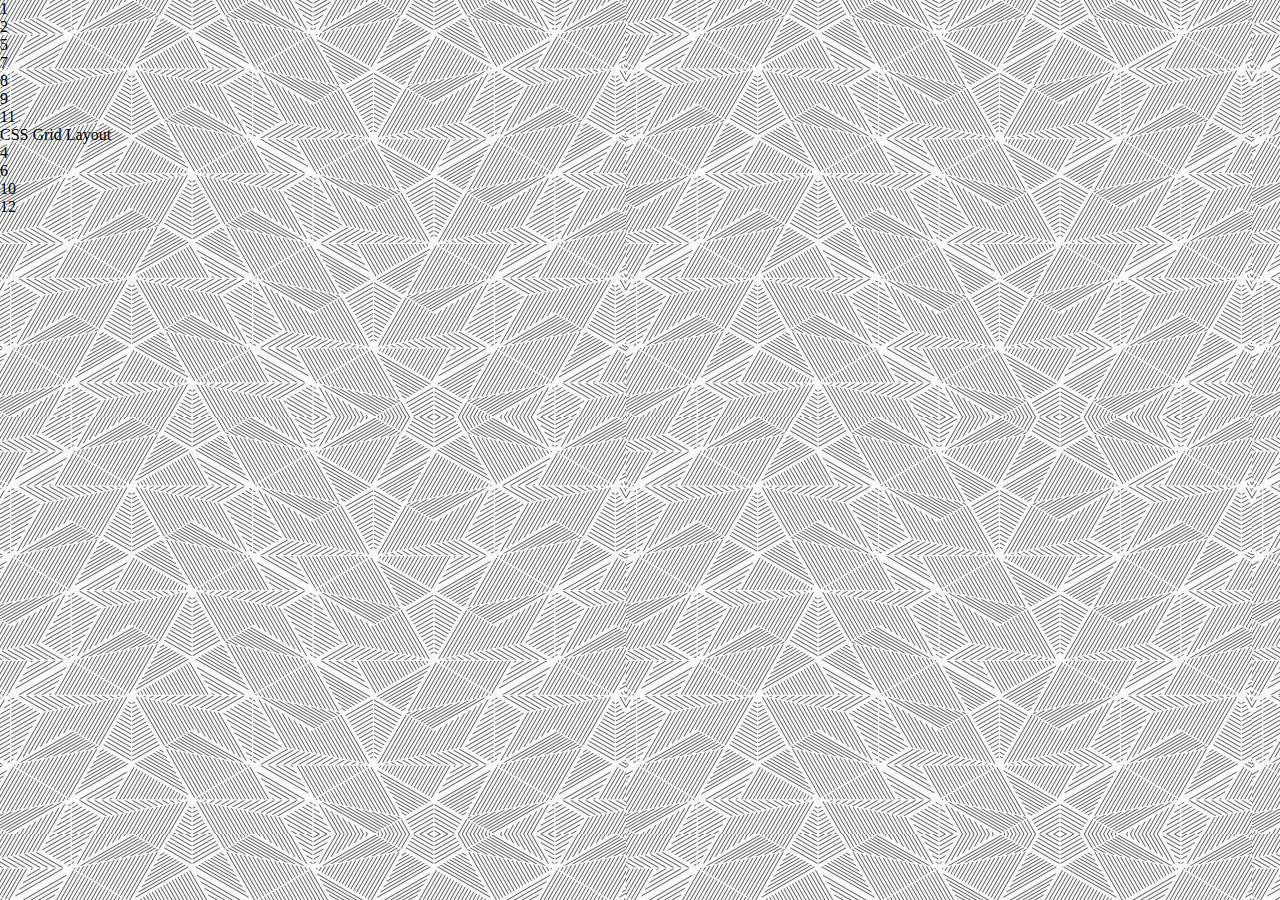
<file: Ex2_29_10_CssLayout/index.html>
<!DOCTYPE html>
<html lang="en">
  <head>
    <meta charset="UTF-8" />
    <meta name="viewport" content="width=device-width, initial-scale=1.0" />
    <title>CSS Layout</title>
    <link rel="stylesheet" href="/style.css" />
  </head>
  <body>
    <section id="left_section">
      <header>
        <div id="div1" class="standarSize"><p>1</p></div>
        <div id="div2"><p>2</p></div>
        <div id="div5" class="standarSize"><p>5</p></div>
      </header>

      <footer>
        <div id="div7" class="standarSize"><p>7</p></div>
        <div id="div8"><p>8</p></div>
        <div id="div9" class="standarSize"><p>9</p></div>
        <div id="div11"><p>11</p></div>
      </footer>
    </section>

    <section id="mid_section">
      <div id="div_mid">
        <p>CSS Grid Layout</p>
      </div>
    </section>

    <section id="right_section">
      <div id="div4" class="standarSize"><p>4</p></div>
      <div id="div6" class="standarSize"><p>6</p></div>
      <div id="div10" class="standarSize"><p>10</p></div>
      <div id="div12" class="standarSize"><p>12</p></div>
    </section>
  </body>
</html>
</file>
<file: style.css>
* {
    margin: 0;
    padding: 0;
    box-sizing: border-box;
}

body {
    background-color: silver;
}

body {
    background-image: url("/abstract-geometric-lines-seamless-pattern_144290-8.jpg");
}

nav {
    margin-top: 40px;
    margin-left: auto;
    margin-right: auto;
    width: 100%;
    height: 40px;
    background-color: black;
    padding-left: 20px;

}

nav ul {
    list-style: none;
}

nav ul li {
    width: 70px;
    height: 40px;
    float: left;
    margin-right: 5px;
}

nav ul li a {

    display: block;
    text-decoration: none;
    color: white;
    background-color: rgb(21, 42, 134);
    height: 100%;
    line-height: 40px;
    text-align: center;
}

nav ul li a:hover {
    background-color: rgb(90, 19, 86);
    height: 50px;
    transition: background-color 600ms, height 500ms;
}

nav ul ul {
    visibility: hidden;
}

nav ul li:hover ul {
    visibility: visible;
    transition: visibility 1s;
}

#videos ul li a {
    background-color: rgb(6, 187, 6);
    position: relative;
    left: 70px;
    top: -40px;
    visibility: hidden;
}

#videos ul li a:hover {
    background-color: green;
}

#videos:hover a {
    visibility: visible;
}

.current {
    background-color: rgb(90, 19, 86);
}
</file>
